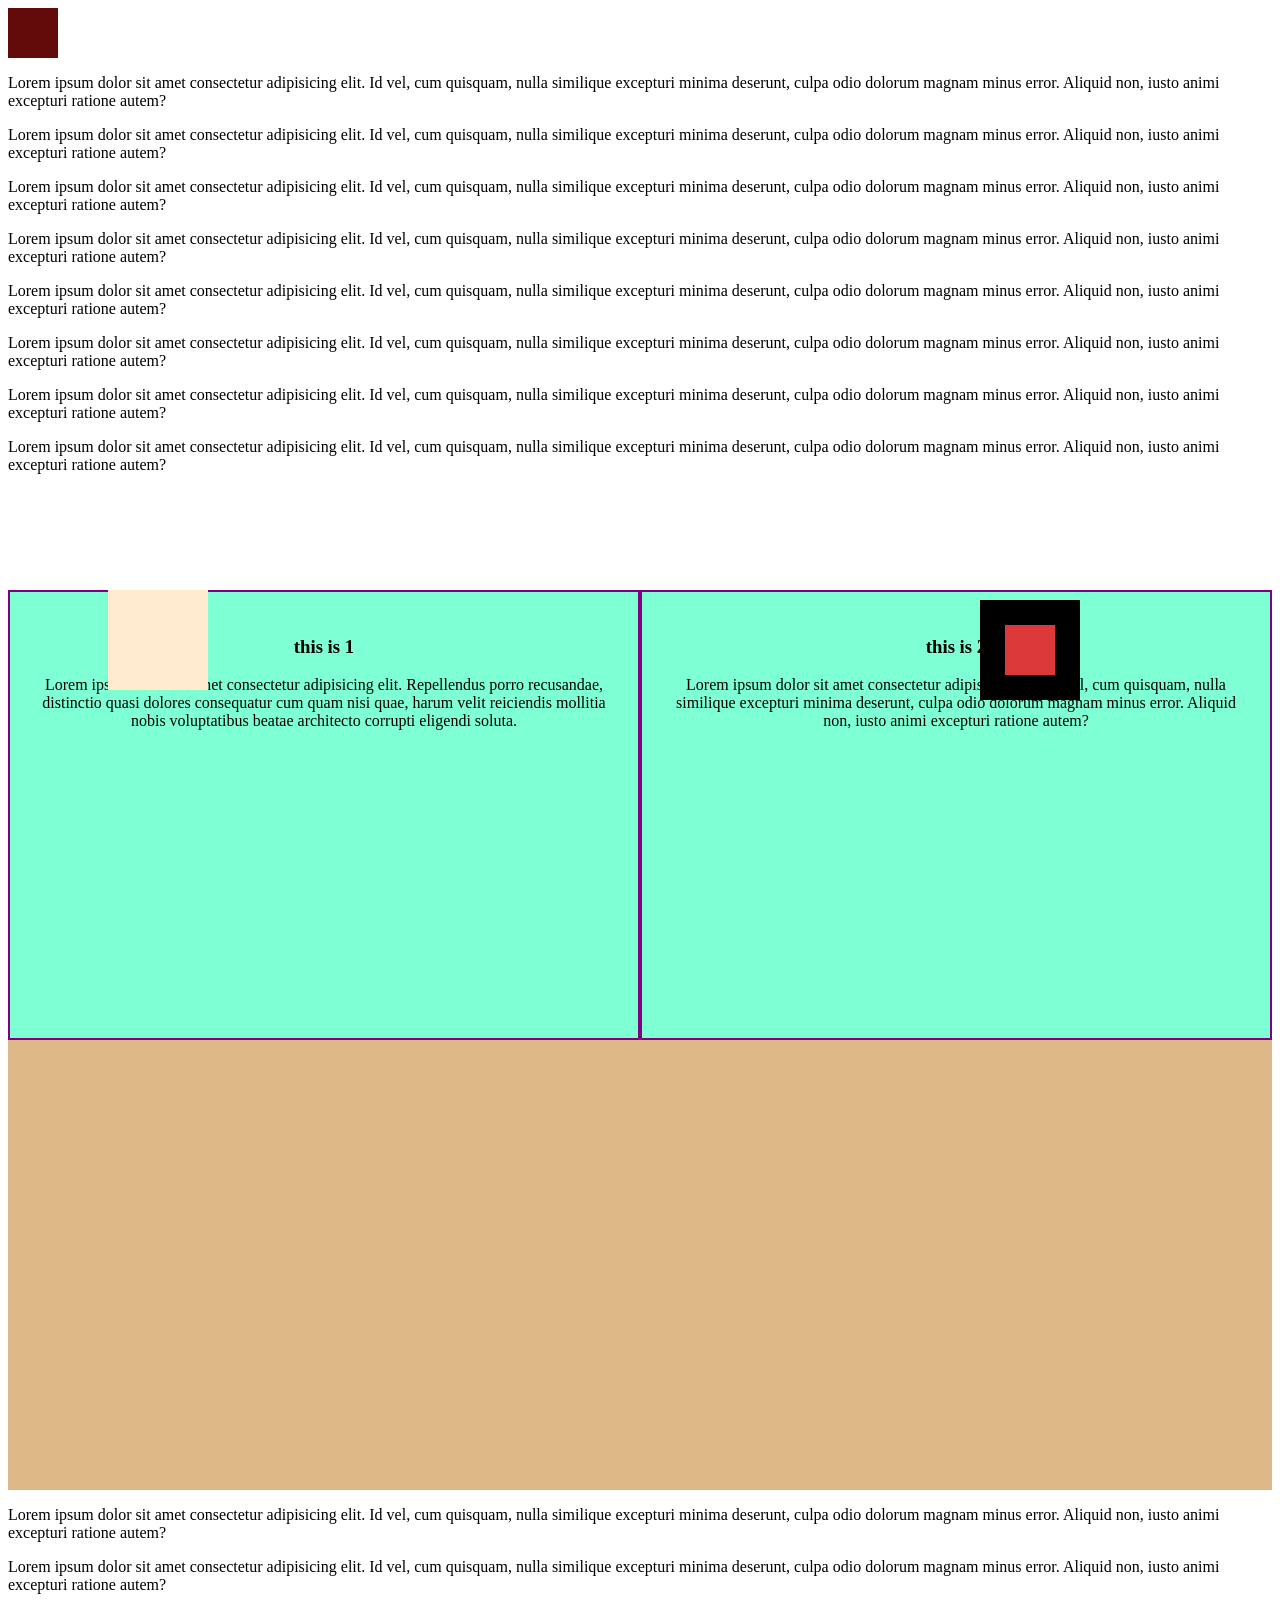
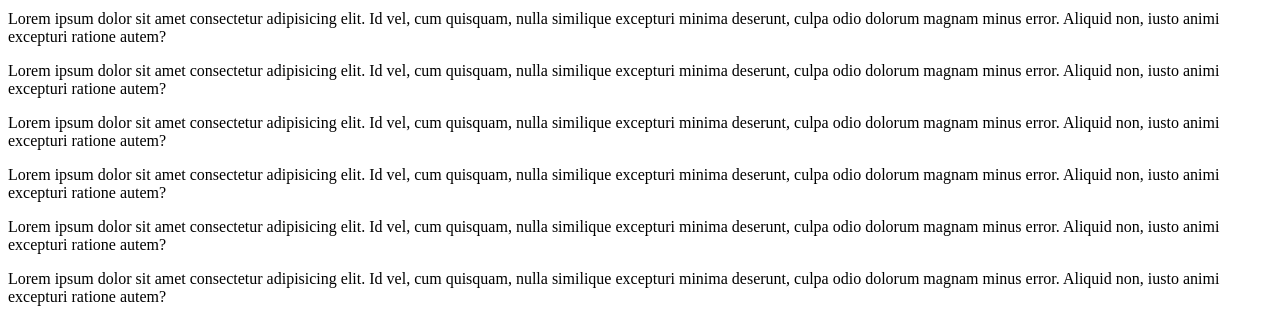
<file: 3rd.html>
<!DOCTYPE html>
<html lang="en">
<head>
    <meta charset="UTF-8">
    <meta name="viewport" content="width=device-width, initial-scale=1.0">
    <title>3rd web</title>
    <link rel="stylesheet" href="style2.css">
</head>
<body>
    <div id="o4"></div>
    <p>Lorem ipsum dolor sit amet consectetur adipisicing elit. Id vel, cum quisquam, nulla similique excepturi minima deserunt, culpa odio dolorum magnam minus error. Aliquid non, iusto animi excepturi ratione autem?</p>
    <p>Lorem ipsum dolor sit amet consectetur adipisicing elit. Id vel, cum quisquam, nulla similique excepturi minima deserunt, culpa odio dolorum magnam minus error. Aliquid non, iusto animi excepturi ratione autem?</p>
    <p>Lorem ipsum dolor sit amet consectetur adipisicing elit. Id vel, cum quisquam, nulla similique excepturi minima deserunt, culpa odio dolorum magnam minus error. Aliquid non, iusto animi excepturi ratione autem?</p>
    <p>Lorem ipsum dolor sit amet consectetur adipisicing elit. Id vel, cum quisquam, nulla similique excepturi minima deserunt, culpa odio dolorum magnam minus error. Aliquid non, iusto animi excepturi ratione autem?</p>
    <p>Lorem ipsum dolor sit amet consectetur adipisicing elit. Id vel, cum quisquam, nulla similique excepturi minima deserunt, culpa odio dolorum magnam minus error. Aliquid non, iusto animi excepturi ratione autem?</p>
    <p>Lorem ipsum dolor sit amet consectetur adipisicing elit. Id vel, cum quisquam, nulla similique excepturi minima deserunt, culpa odio dolorum magnam minus error. Aliquid non, iusto animi excepturi ratione autem?</p>
    <p>Lorem ipsum dolor sit amet consectetur adipisicing elit. Id vel, cum quisquam, nulla similique excepturi minima deserunt, culpa odio dolorum magnam minus error. Aliquid non, iusto animi excepturi ratione autem?</p>
    <p>Lorem ipsum dolor sit amet consectetur adipisicing elit. Id vel, cum quisquam, nulla similique excepturi minima deserunt, culpa odio dolorum magnam minus error. Aliquid non, iusto animi excepturi ratione autem?</p>
    <div id="o1"></div>
    
    
    <div id="o2">
        <div id="o3"></div>
    </div>

    <div class="container">
        <div id="bo">
            <h3>this is 1</h3>
            <p>Lorem ipsum dolor sit amet consectetur adipisicing elit. Repellendus porro recusandae, distinctio quasi dolores consequatur cum quam nisi quae, harum velit reiciendis mollitia nobis voluptatibus beatae architecto corrupti eligendi soluta.</p>
        </div>
    
        <div id="bo">
            <h3>this is 2</h3>
            <p>Lorem ipsum dolor sit amet consectetur adipisicing elit. Id vel, cum quisquam, nulla similique excepturi minima deserunt, culpa odio dolorum magnam minus error. Aliquid non, iusto animi excepturi ratione autem?</p>
        </div>
        <!-- ther is max height and min height samjho kaisa easy hi hai 
         to future me
         :)-->

         <!--position:4 likha hua hai fith wala static hai jis ka matlb jo bhi edit hua usko ignore karke apne asli pstion mi aa jayega--->
    </div>

    <p>Lorem ipsum dolor sit amet consectetur adipisicing elit. Id vel, cum quisquam, nulla similique excepturi minima deserunt, culpa odio dolorum magnam minus error. Aliquid non, iusto animi excepturi ratione autem?</p>
    <p>Lorem ipsum dolor sit amet consectetur adipisicing elit. Id vel, cum quisquam, nulla similique excepturi minima deserunt, culpa odio dolorum magnam minus error. Aliquid non, iusto animi excepturi ratione autem?</p>
    <p>Lorem ipsum dolor sit amet consectetur adipisicing elit. Id vel, cum quisquam, nulla similique excepturi minima deserunt, culpa odio dolorum magnam minus error. Aliquid non, iusto animi excepturi ratione autem?</p>
    <p>Lorem ipsum dolor sit amet consectetur adipisicing elit. Id vel, cum quisquam, nulla similique excepturi minima deserunt, culpa odio dolorum magnam minus error. Aliquid non, iusto animi excepturi ratione autem?</p>
    <p>Lorem ipsum dolor sit amet consectetur adipisicing elit. Id vel, cum quisquam, nulla similique excepturi minima deserunt, culpa odio dolorum magnam minus error. Aliquid non, iusto animi excepturi ratione autem?</p>
    <p>Lorem ipsum dolor sit amet consectetur adipisicing elit. Id vel, cum quisquam, nulla similique excepturi minima deserunt, culpa odio dolorum magnam minus error. Aliquid non, iusto animi excepturi ratione autem?</p>
    <p>Lorem ipsum dolor sit amet consectetur adipisicing elit. Id vel, cum quisquam, nulla similique excepturi minima deserunt, culpa odio dolorum magnam minus error. Aliquid non, iusto animi excepturi ratione autem?</p>
    <p>Lorem ipsum dolor sit amet consectetur adipisicing elit. Id vel, cum quisquam, nulla similique excepturi minima deserunt, culpa odio dolorum magnam minus error. Aliquid non, iusto animi excepturi ratione autem?</p>
        
    

</body>
</html>
</file>
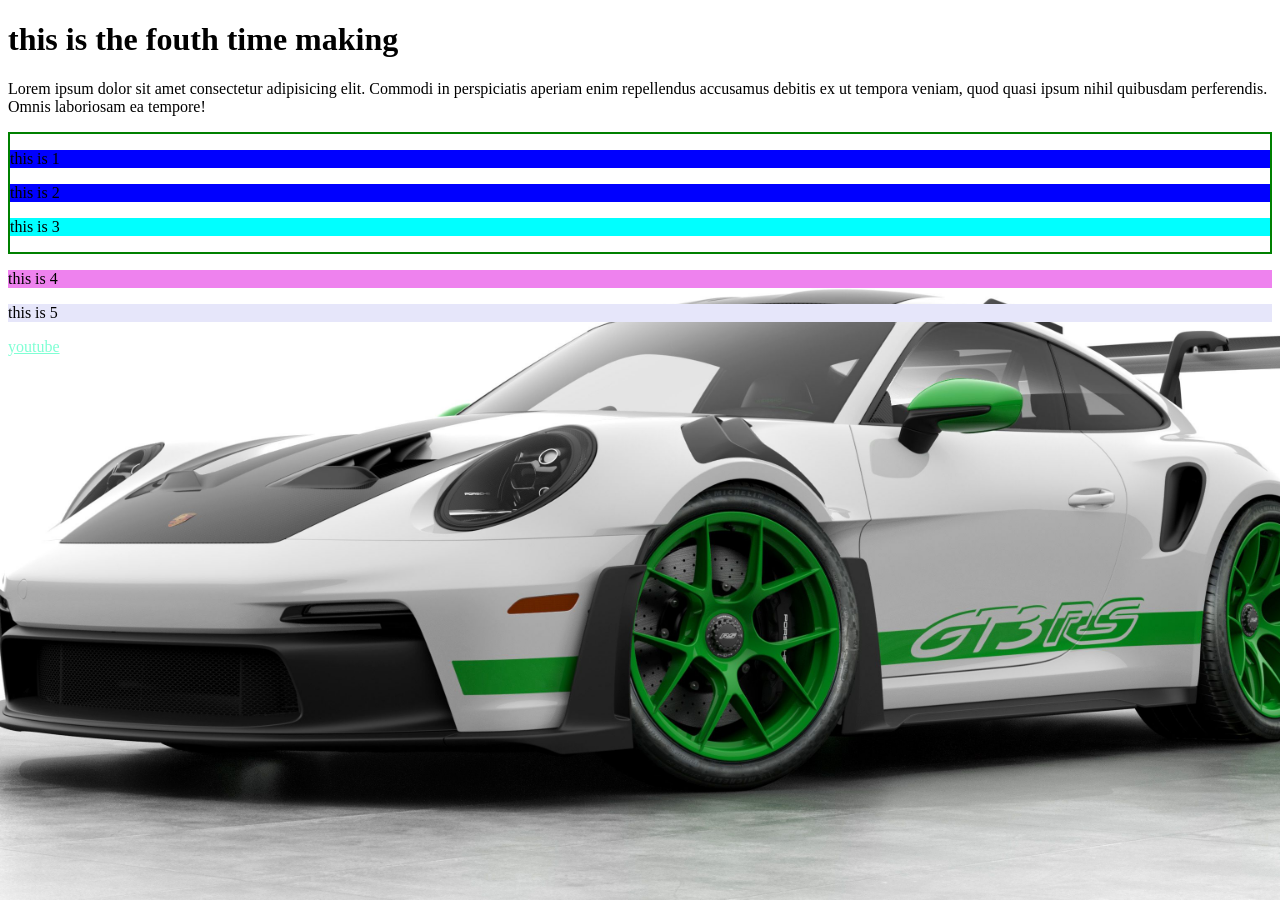
<file: 4rth.html>
<!DOCTYPE html>
<html lang="en">
<head>
    <meta charset="UTF-8">
    <meta name="viewport" content="width=device-width, initial-scale=1.0">
    <title>4rth time</title>
    <link rel="stylesheet" href="style3.css">
</head>
<body>
    <h1>this is the fouth time making</h1>
    <p>Lorem ipsum dolor sit amet consectetur adipisicing elit. Commodi in perspiciatis aperiam enim repellendus accusamus debitis ex ut tempora veniam, quod quasi ipsum nihil quibusdam perferendis. Omnis laboriosam ea tempore!</p>
    
    <div id="co">
        <p>this is 1</p>
        <p>this is 2</p>
        <div>
            <p>this is 3</p>

        </div>
    </div>

    <p>this is 4</p>
    <p>this is 5</p>
    <!-- space matlb decendant no.1 , no.2 , no.3
         > matlab child eg-no1 & no.2
         ~ matlab general siblings eg-no.4 & no.5
         + matlab adjacent siblings eg- no.4
         
         psuedo class= modify elements behaviour-->
 
         <a href="https://youtube.com/" >youtube</a>


</body>
</html>
</file>
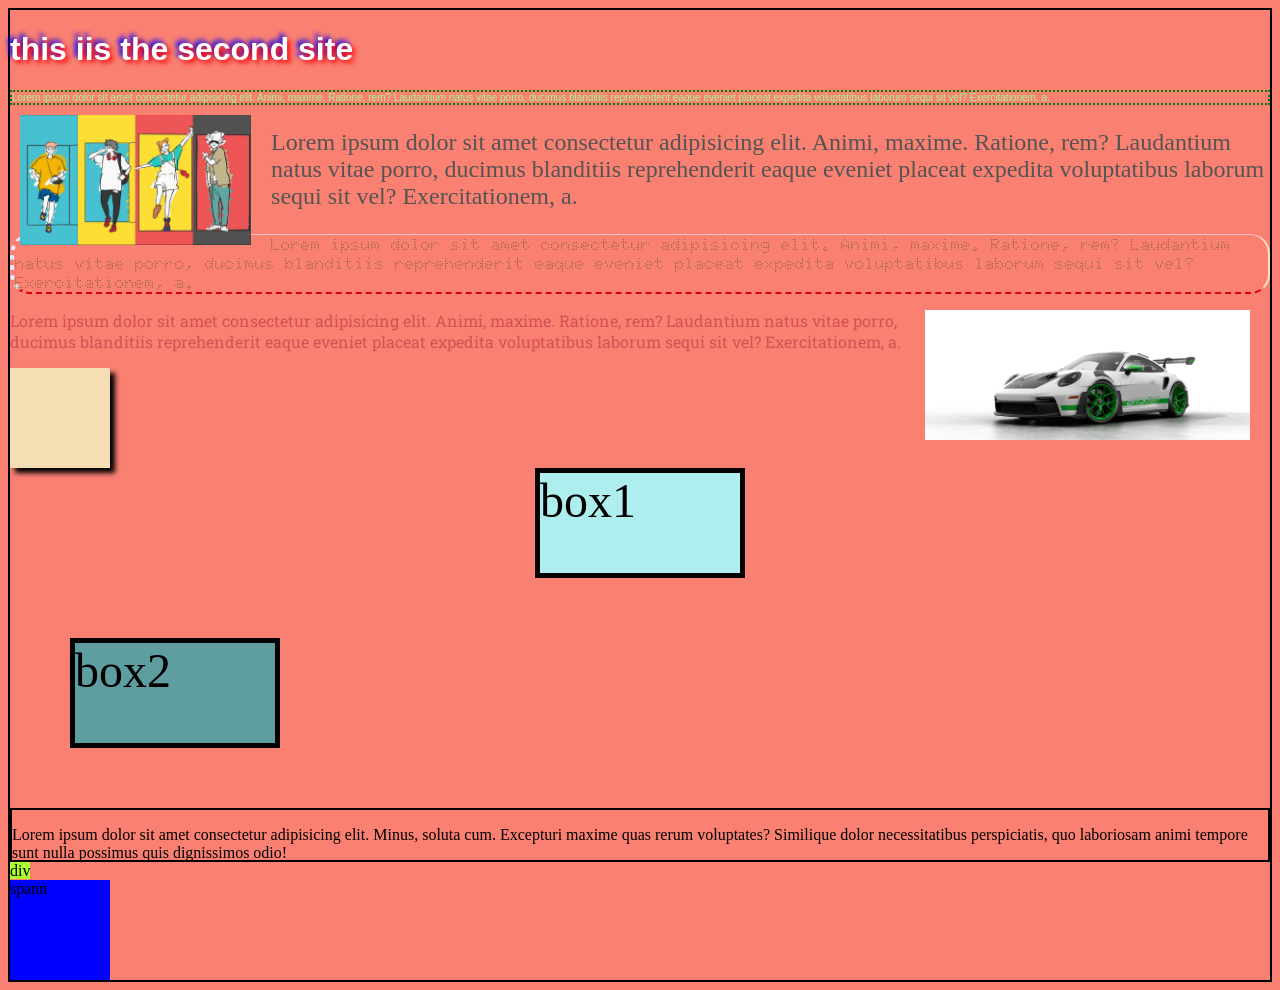
<file: jhgf.html>
<!DOCTYPE html>
<html>
    <head>
        <title> wb seconfd </title>
        <link icon rel="icon" type="image/png" href="puzzle.png">
        <link rel="stylesheet" href="style.css">
        
    </head>

    <body>
        <h1>this iis the second site</h1>
        
        <p id="p1">Lorem ipsum dolor sit amet consectetur adipisicing elit. Animi, maxime. Ratione, rem? Laudantium natus vitae porro, ducimus blanditiis reprehenderit eaque eveniet placeat expedita voluptatibus laborum sequi sit vel? Exercitationem, a.</p>
        <img src="m/jjk.webp" height="130px" id="img1">

        <p id="p2">Lorem ipsum dolor sit amet consectetur adipisicing elit. Animi, maxime. Ratione, rem? Laudantium natus vitae porro, ducimus blanditiis reprehenderit eaque eveniet placeat expedita voluptatibus laborum sequi sit vel? Exercitationem, a.</p>
        <p id="p3">Lorem ipsum dolor sit amet consectetur adipisicing elit. Animi, maxime. Ratione, rem? Laudantium natus vitae porro, ducimus blanditiis reprehenderit eaque eveniet placeat expedita voluptatibus laborum sequi sit vel? Exercitationem, a.</p>
        
        <img src="m/p.jpg" height="130px" id="img2">
        <p id="p4">Lorem ipsum dolor sit amet consectetur adipisicing elit. Animi, maxime. Ratione, rem? Laudantium natus vitae porro, ducimus blanditiis reprehenderit eaque eveniet placeat expedita voluptatibus laborum sequi sit vel? Exercitationem, a.</p>
    
        <div id="box"></div>
        <div class="boxx" id="box1">box1</div>
        <div class="boxx" id="box2">box2</div>

        <div id="px">
            <p>Lorem ipsum dolor sit amet consectetur adipisicing elit. Minus, soluta cum. Excepturi maxime quas rerum voluptates? Similique dolor necessitatibus perspiciatis, quo laboriosam animi tempore sunt nulla possimus quis dignissimos odio!</p>
        </div>
        <!--so oveflow property of 5 types
               visible- default hai
               hidden- chupa hua haii but copy full text ho ga
               clip- same hidden hai but siz differnt karne par overfloa ho sakta
               scroll- contail a scroll bar for scrolling and seeing
               auto- agr extra hua to scroll dikhe ga aur agr ni hua to ni dikhe ga-->

        <div id="epo">div</div>
        <span >spann</span>
        <!--display- block-ek block ban jata hai jis mei heinght aur widht dena padta hai with bg color
                     inline block- para ke sath hota hai but block bana hua
                    inline- para ke sath rehhta hai as as a word--> 

                    


        
    </body>

</html>
</file>
<file: style2.css>
*{
    box-sizing: border-box;
}


.container{
    background-color: burlywood;
    height: 100vh;
}
#bo{
    background-color: aquamarine;
    border:2px solid purple;
    padding: 25px;
    height:auto;
    width:50%;
    float: left;
    text-align: center;
    min-height: 50%;

}
#boo{
    background-color: aqua;
    border:2px solid purple;
    padding: 25px;
    height:auto;
    width:50%;
    float: left;
    text-align: center;
    min-height: 50%;
    
}
#o1{
    background-color: blanchedalmond;
    height: 100px;
    width: 100px;
    position: relative;
    top: 100px;
    left: 100px;

}
#o2{
    background-color: black;
    height: 100px;
    width: 100px;
    position: fixed;
    bottom: 200px;
    right: 200px;

}
#o3{
    background-color: rgb(219, 57, 57);
    height: 50px;
    width: 50px;
    position: absolute;
    top: 25px;
    left: 25px;
}
#o4{
    background-color: rgb(99, 10, 10);
    height: 50px;
    width: 50px;
    position: sticky;
    top: 0px;
  
}
</file>
<file: style3.css>
body{
    background-image: url(m/p.jpg);
    background-repeat: no-repeat;
    background-position: center;
    background-attachment: fixed;
    background-size: cover;
}        

#co{
    border: 2px solid green;
}
#co p{
    background-color: aqua;
}
#co ~ p{
    background-color: lavender;
}

#co + p{
    background-color: violet;
}

#co > p{
    background-color: blue;
}

a:link{
    color: aquamarine;
}
a:hover{
    color: gold;
    font-size: 2em;
}
</file>
<file: style.css>
@font-face {
    src: url(fonts/Doto_Rounded-Regular.ttf);
    font-family:doto;
}
@font-face {
    src: url(fonts/roboto.ttf);
    font-family:roboto;
}

body{
    background-color:salmon;
    border: 2px solid;
    display: flow-root;
}
h1{
    color:white;
    font-family: Verdana, Geneva, Tahoma, sans-serif;
    text-shadow: 3px 3px 5px red, -3px -3px 5px blue;
    
}
#p1{
    color:palegreen;
    font-family: 'Lucida Sans', 'Lucida Sans Regular', 'Lucida Grande', 'Lucida Sans Unicode', Geneva, Verdana, sans-serif ;
    font-size:10px;
    border: 2px dotted green;
}
#p2{
    color:#545454;
    font-size:1.5em;
}
#p3{
    color:hsl(92, 83%, 14%);
    font-family:doto;
    font-size: medium;
    border-bottom: 2px dashed #da0404;
    border-top: 1px solid pink;
    border-left: 5px dotted  lavender;
    border-right: 2px solid moccasin;

    border-radius: 20px;
    
}
#p4{
    color:rgba(153, 15, 38, 0.404);
    font-family: roboto;
}

#box{
    width:100px;
    height: 100px;
    background-color:wheat;
    box-shadow: 5px 5px 5px black;
}
.boxx{
    width: 200px;
    height: 100px;
    border:5px solid;
    font-size: 3em;
}
#box1{
    background-color: paleturquoise;
    margin:auto;

}
#box2{
    background-color: cadetblue;
    margin:60px;
}
#img1{
    float: left;
    margin-left: 10px;
    margin-right: 20px;
}
#img2{
    float: right;
    margin-left: 10px;
    margin-right: 20px;
}
#px{
    border: 2px solid;
    height: 50px;
    overflow: auto;
    
}
#epo{
    background-color: greenyellow;
    width: 100px;
    height: 100px;
    display: inline;
}
span{
    background-color: blue;
    width: 100px;
    height: 100px;
    display: block;
    
}
</file>
